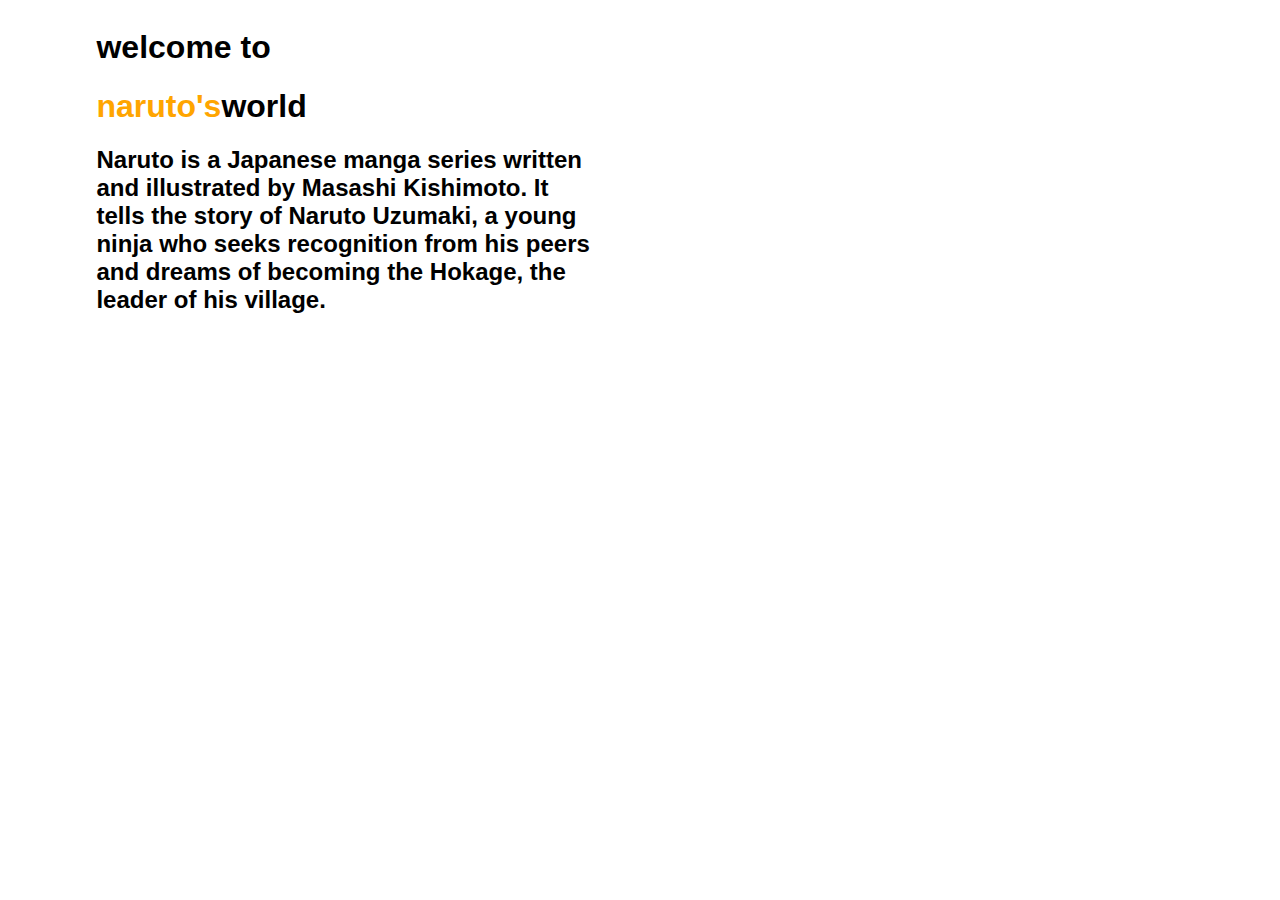
<file: index.html>
<!DOCTYPE html>
<html lang="en">
<head>
    <meta charset="UTF-8">
    <meta http-equiv="X-UA-Compatible" content="IE=edge">
    <meta name="viewport" content="width=device-width, initial-scale=1.0">
    <title>Document</title>
    <link rel="stylesheet" href="style.css">
    <link rel="preconnect" href="https://fonts.googleapis.com">
</head>
<body>
    <section>
        <div class="width">
            <h1>welcome to</h1>
            <h1><span class="highlight">naruto's</span>world</h1>
            <h2>Naruto is a Japanese manga series written and illustrated by Masashi Kishimoto. It tells the story of Naruto Uzumaki, a young ninja who seeks recognition from his peers and dreams of becoming the Hokage, the leader of his village.</h2>
        </div>
        <div class="width">
        
        </div>
    </section>
    
</body>
</html>
</file>
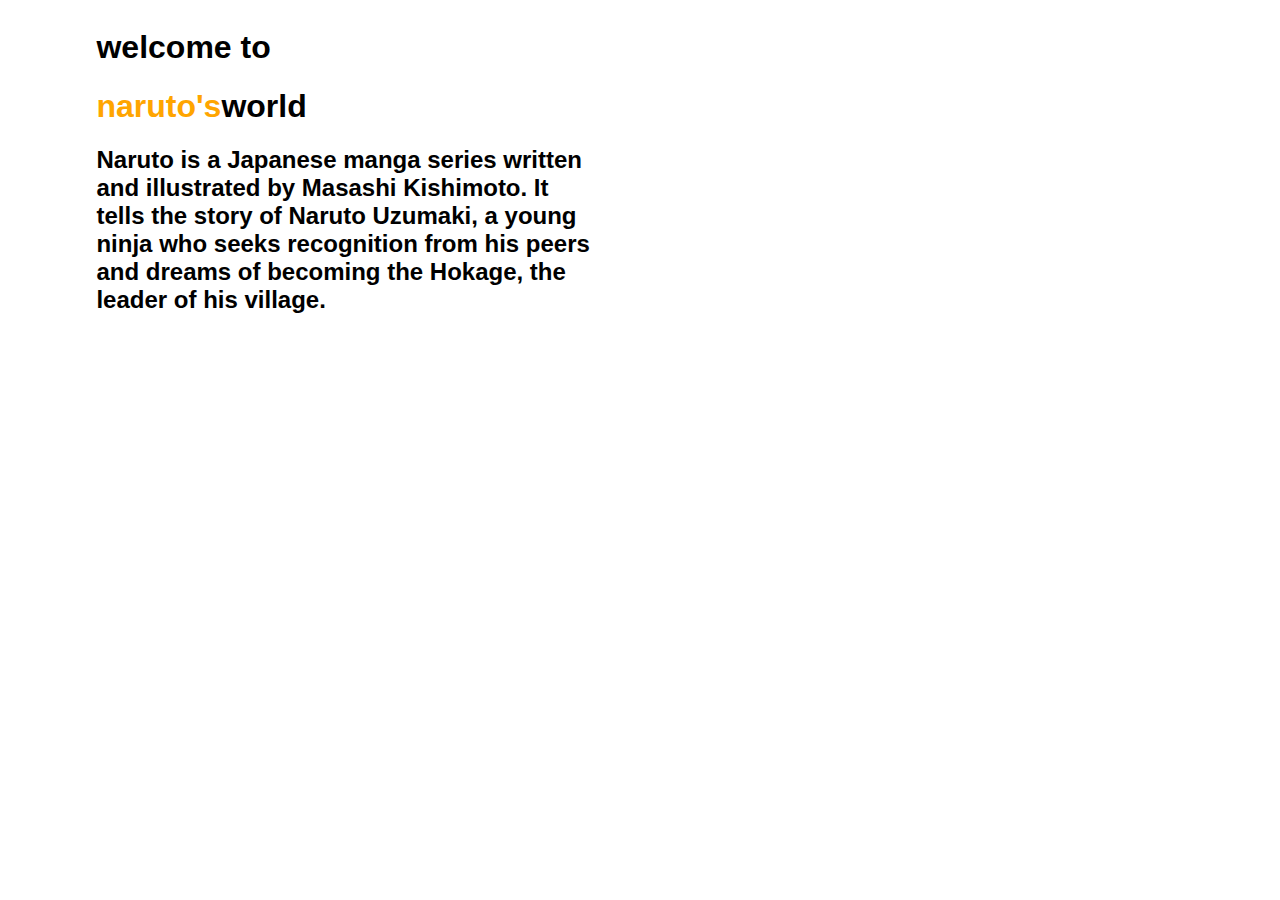
<file: syntax.html>
<!DOCTYPE html>
<html lang="en">
<head>
    <meta charset="UTF-8">
    <meta http-equiv="X-UA-Compatible" content="IE=edge">
    <meta name="viewport" content="width=device-width, initial-scale=1.0">
    <title>Document</title>
    <link rel="stylesheet" href="style.css">
    <link rel="preconnect" href="https://fonts.googleapis.com">
</head>
<body>
    <section>
        <div class="width">
            <h1>welcome to</h1>
            <h1><span class="highlight">naruto's</span>world</h1>
            <h2>Naruto is a Japanese manga series written and illustrated by Masashi Kishimoto. It tells the story of Naruto Uzumaki, a young ninja who seeks recognition from his peers and dreams of becoming the Hokage, the leader of his village.</h2>
            <a href="https://naruto.fandom.com/wiki/Naruto_Uzumaki"></a>
        </div>
        <div class="width">
        
        </div>
    </section>
    
</body>
</html>
</file>
<file: style.css>
body{
    font-family: 'Poppins', sans-serif;
}
.width{
width: 40%;
float: left;
margin-left: 5%;
padding-left: 2%;
}
.highlight{
    color: orange;
}
.width img{
    width: 100%;
}
</file>
